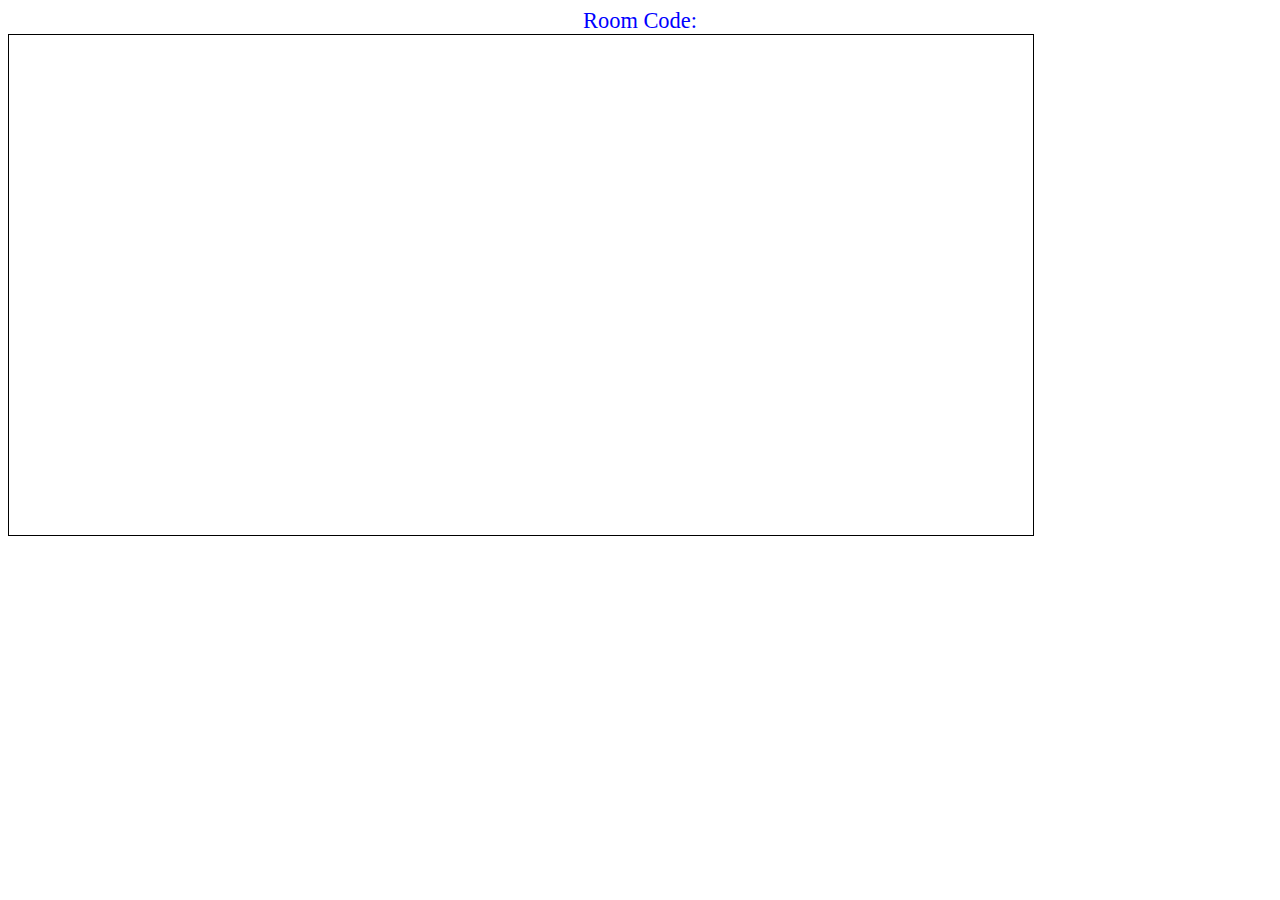
<file: game.html>
<!DOCTYPE html>
<html lang="en">
<head>
    <meta charset="UTF-8">
    <meta name="viewport" content="width=device-width, initial-scale=1.0">
    <link rel="stylesheet" href="styles/game.css">
    <script src="https://cdn.socket.io/4.7.4/socket.io.min.js" integrity="sha384-Gr6Lu2Ajx28mzwyVR8CFkULdCU7kMlZ9UthllibdOSo6qAiN+yXNHqtgdTvFXMT4" crossorigin="anonymous"></script>
    <title>Socket Play - Game</title>
</head>
<body>
    <div style="text-align: center;">
        <div style="font-size: 1.4em; color: blue;">
            Room Code: <span id="roomCode"></span>
        </div>
        <span id="notification"></span>
    </div>
        
    <div class="container">
        <canvas id="mainGame" width="1024" height="500" style="border: 1px solid black">
            Device doesn't support canvas. Can't play here!
        </canvas>
        <!-- <div class="player" id="player1" onkeydown="move_player"></div> -->
        <div class="buttons">
            <button id="left" data-direction="LEFT">⬅️</button>
            <div class="flexed-up">
                <button id="up" data-direction="UP">⬆️</button>
                <button id="down" data-direction="DOWN">⬇️</button>
            </div>
            <button id="right" data-direction="RIGHT">➡️</button>
        </div>
    </div>
</body>
<script src="scripts/storage.js"></script>
<script src="scripts/game.js"></script>
<script src="scripts/player.js"></script>
<script src="scripts/sockets.js"></script>
</html>
</file>
<file: styles/game.css>
body{
    overflow: hidden;
}

.container{
    width: 100vw;
    min-height: 90vh;
    position: relative;
}

.player{
    position: absolute;
    width: 50px;
    height: 50px;
    top: 10px;
    left: 15px;
    background-color: aqua;
}

.buttons{
    display: none;
    
}

@media only screen and (max-width: 768px) {
    .buttons{
        display: flex;
        position: absolute;
        bottom: 1em;
        right: 3em;
        align-items: last baseline;
    }

    button{
        width: 5em;
        height: 3em;
        max-height: 3em;
        padding: 0.5em;
        margin: 0.3em;
    }
    
    .flexed-up{
        display: flex;
        flex-direction: column;
        justify-content: space-between;
    }
}
</file>
